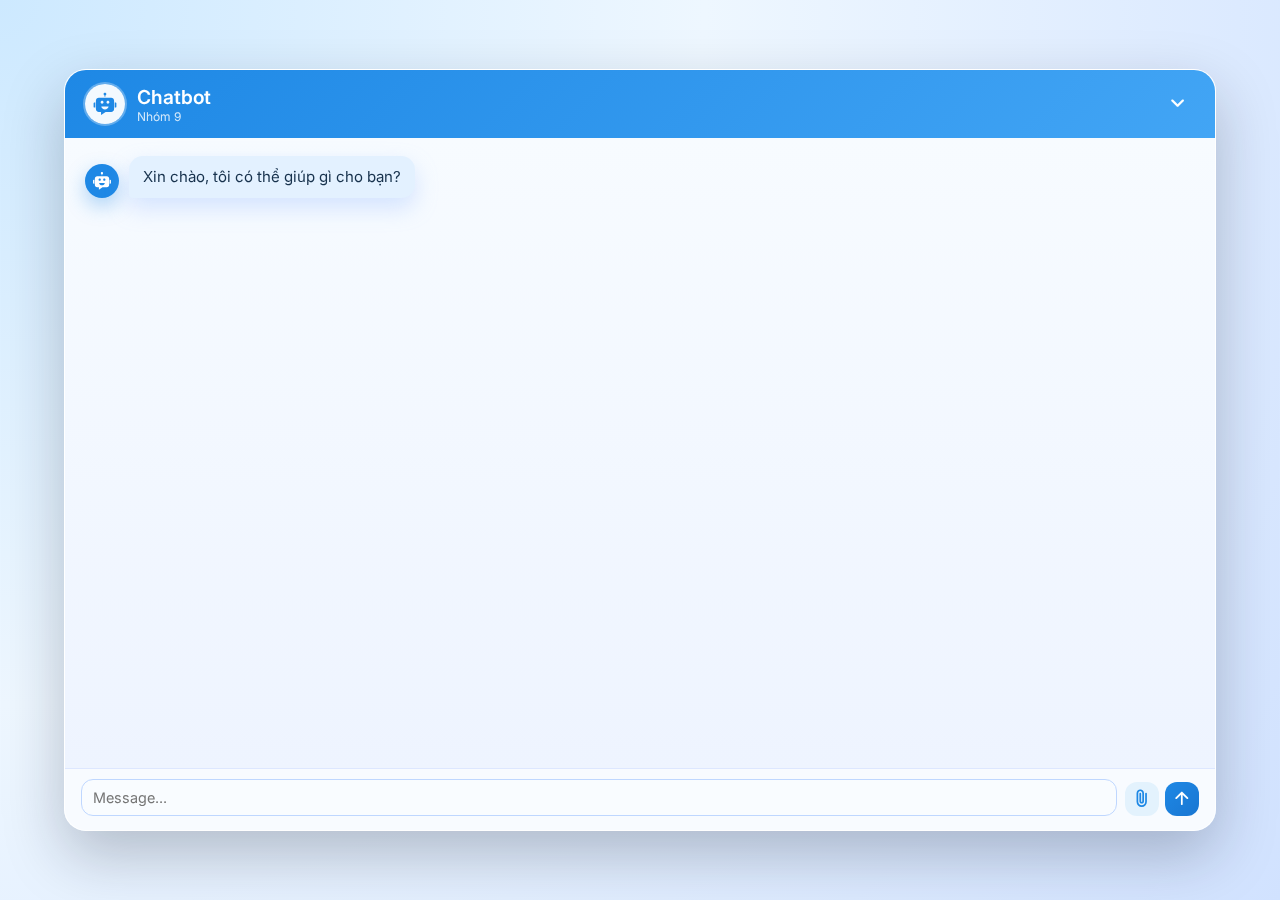
<file: index.html>
<!DOCTYPE html>
<html lang="en">
  <head>
    <meta charset="UTF-8" />
    <meta name="viewport" content="width=device-width, initial-scale=1.0" />
    <title>AI Chatbot</title>

    <link
      rel="stylesheet"
      href="https://fonts.googleapis.com/css2?family=Material+Symbols+Rounded"
    />

    <link rel="stylesheet" href="style.css" />
  </head>
  <body>
    <div class="chatbot-popup">
      <div class="chat-header">
        <div class="header-info">
          <div class="chatbot-logo-wrap">
            <svg
              class="chatbot-logo"
              xmlns="http://www.w3.org/2000/svg"
              viewBox="0 0 1024 1024"
            >
              <path
                d="M738.3 287.6H285.7c-59 0-106.8 47.8-106.8 106.8v303.1c0 59 47.8 106.8 106.8 106.8h81.5v111.1c0 .7.8 1.1 1.4.7l166.9-110.6 41.8-.8h117.4l43.6-.4c59 0 106.8-47.8 106.8-106.8V394.5c0-59-47.8-106.9-106.8-106.9zM351.7 448.2c0-29.5 23.9-53.5 53.5-53.5s53.5 23.9 53.5 53.5-23.9 53.5-53.5 53.5-53.5-23.9-53.5-53.5zm157.9 267.1c-67.8 0-123.8-47.5-132.3-109h264.6c-8.6 61.5-64.5 109-132.3 109zm110-213.7c-29.5 0-53.5-23.9-53.5-53.5s23.9-53.5 53.5-53.5 53.5 23.9 53.5 53.5-23.9 53.5-53.5 53.5zM867.2 644.5V453.1h26.5c19.4 0 35.1 15.7 35.1 35.1v121.1c0 19.4-15.7 35.1-35.1 35.1h-26.5zM95.2 609.4V488.2c0-19.4 15.7-35.1 35.1-35.1h26.5v191.3h-26.5c-19.4 0-35.1-15.7-35.1-35.1zM561.5 149.6c0 23.4-15.6 43.3-36.9 49.7v44.9h-30v-44.9c-21.4-6.5-36.9-26.3-36.9-49.7 0-28.6 23.3-51.9 51.9-51.9s51.9 23.3 51.9 51.9z"
              ></path>
            </svg>
          </div>
          <div>
            <h2 class="logo-text">Chatbot</h2>
            <p class="logo-subtext">Nhóm 9</p>
          </div>
        </div>

        <!-- đóng mở chat -->
        <button id="close-chatbot" class="material-symbols-rounded">
          keyboard_arrow_down
        </button>
      </div>

      <!-- BODY -->
      <div class="chat-body"></div>

      <!-- FOOTER -->
      <div class="chat-footer">
        <form action="#" class="chat-form">
          <textarea
            placeholder="Message..."
            class="message-input"
            required
            rows="1"
          ></textarea>

          <div class="chat-controls">
            <button
              type="button"
              id="file-upload"
              class="material-symbols-rounded"
            >
              attach_file
            </button>

            <button
              type="submit"
              id="send-message"
              class="material-symbols-rounded send-btn"
            >
              arrow_upward
            </button>
          </div>
        </form>

        <!-- đầu vào file -->
        <input type="file" id="file-input" hidden />
      </div>
    </div>

    <script src="script.js"></script>
  </body>
</html>
</file>
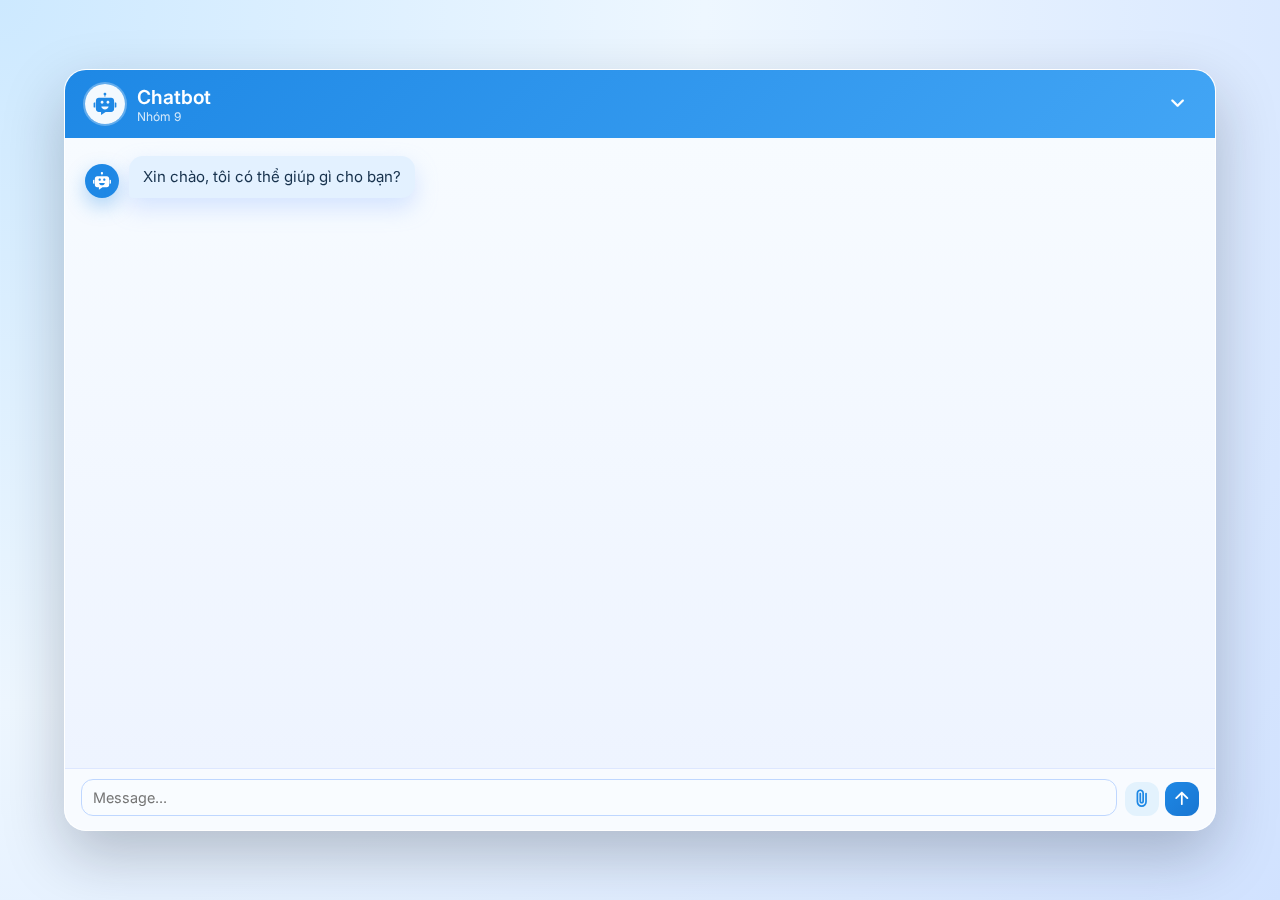
<file: chatbot_FE/index.html>
<!DOCTYPE html>
<html lang="en">
  <head>
    <meta charset="UTF-8" />
    <meta name="viewport" content="width=device-width, initial-scale=1.0" />
    <title>AI Chatbot</title>

    <link
      rel="stylesheet"
      href="https://fonts.googleapis.com/css2?family=Material+Symbols+Rounded"
    />

    <link rel="stylesheet" href="style.css" />
  </head>
  <body>
    <div class="chatbot-popup">
      <div class="chat-header">
        <div class="header-info">
          <div class="chatbot-logo-wrap">
            <svg
              class="chatbot-logo"
              xmlns="http://www.w3.org/2000/svg"
              viewBox="0 0 1024 1024"
            >
              <path
                d="M738.3 287.6H285.7c-59 0-106.8 47.8-106.8 106.8v303.1c0 59 47.8 106.8 106.8 106.8h81.5v111.1c0 .7.8 1.1 1.4.7l166.9-110.6 41.8-.8h117.4l43.6-.4c59 0 106.8-47.8 106.8-106.8V394.5c0-59-47.8-106.9-106.8-106.9zM351.7 448.2c0-29.5 23.9-53.5 53.5-53.5s53.5 23.9 53.5 53.5-23.9 53.5-53.5 53.5-53.5-23.9-53.5-53.5zm157.9 267.1c-67.8 0-123.8-47.5-132.3-109h264.6c-8.6 61.5-64.5 109-132.3 109zm110-213.7c-29.5 0-53.5-23.9-53.5-53.5s23.9-53.5 53.5-53.5 53.5 23.9 53.5 53.5-23.9 53.5-53.5 53.5zM867.2 644.5V453.1h26.5c19.4 0 35.1 15.7 35.1 35.1v121.1c0 19.4-15.7 35.1-35.1 35.1h-26.5zM95.2 609.4V488.2c0-19.4 15.7-35.1 35.1-35.1h26.5v191.3h-26.5c-19.4 0-35.1-15.7-35.1-35.1zM561.5 149.6c0 23.4-15.6 43.3-36.9 49.7v44.9h-30v-44.9c-21.4-6.5-36.9-26.3-36.9-49.7 0-28.6 23.3-51.9 51.9-51.9s51.9 23.3 51.9 51.9z"
              ></path>
            </svg>
          </div>
          <div>
            <h2 class="logo-text">Chatbot</h2>
            <p class="logo-subtext">Nhóm 9</p>
          </div>
        </div>

        <!-- đóng mở chat -->
        <button id="close-chatbot" class="material-symbols-rounded">
          keyboard_arrow_down
        </button>
      </div>

      <!-- BODY -->
      <div class="chat-body"></div>

      <!-- FOOTER -->
      <div class="chat-footer">
        <form action="#" class="chat-form">
          <textarea
            placeholder="Message..."
            class="message-input"
            required
            rows="1"
          ></textarea>

          <div class="chat-controls">
            <button
              type="button"
              id="file-upload"
              class="material-symbols-rounded"
            >
              attach_file
            </button>

            <button
              type="submit"
              id="send-message"
              class="material-symbols-rounded send-btn"
            >
              arrow_upward
            </button>
          </div>
        </form>

        <!-- đầu vào file -->
        <input type="file" id="file-input" hidden />
      </div>
    </div>

    <script src="script.js"></script>
  </body>
</html>
</file>
<file: style.css>
@import url("https://fonts.googleapis.com/css2?family=Inter:wght@300;400;500;600&display=swap");

* {
  margin: 0;
  padding: 0;
  box-sizing: border-box;
  font-family: "Inter", sans-serif;
}

body {
  display: flex;
  align-items: center;
  justify-content: center;
  min-height: 100vh;
  background: radial-gradient(
    circle at top left,
    #cde9ff,
    #eef7ff 45%,
    #d1e2ff
  );
}

/* Khung */
.chatbot-popup {
  width: 90vw; /* SỬA: rộng gần full màn hình */
  max-width: 1200px; /* SỬA: giới hạn tối đa */
  background: rgba(255, 255, 255, 0.92);
  overflow: hidden;
  border-radius: 22px;
  box-shadow: 0 24px 60px rgba(15, 23, 42, 0.25);
  display: flex;
  flex-direction: column;
  backdrop-filter: blur(18px);
  border: 1px solid rgba(255, 255, 255, 0.7);
  transition: max-height 0.25s ease, transform 0.2s ease;
}

/* header */
.chat-header {
  display: flex;
  align-items: center;
  justify-content: space-between;
  background: linear-gradient(135deg, #1e88e5, #42a5f5);
  padding: 14px 20px;
}

.chat-header .header-info {
  display: flex;
  gap: 12px;
  align-items: center;
}

/* Logo */
.chatbot-logo-wrap {
  width: 40px;
  height: 40px;
  border-radius: 999px;
  background: rgba(255, 255, 255, 0.95);
  display: flex;
  align-items: center;
  justify-content: center;
  box-shadow: 0 0 0 2px rgba(255, 255, 255, 0.3);
}

.chatbot-logo {
  height: 28px;
  width: 28px;
  fill: #1e88e5;
}

.logo-text {
  color: #fff;
  font-size: 1.2rem;
  font-weight: 600;
}

.logo-subtext {
  font-size: 0.75rem;
  color: rgba(255, 255, 255, 0.8);
}

.chat-header #close-chatbot {
  border: none;
  color: #fff;
  height: 36px;
  width: 36px;
  font-size: 1.7rem;
  cursor: pointer;
  border-radius: 999px;
  background: transparent;
  display: flex;
  align-items: center;
  justify-content: center;
  transition: 0.18s ease;
}

.chat-header #close-chatbot:hover {
  background: rgba(255, 255, 255, 0.18);
}

/* body */
.chat-body {
  padding: 18px 20px 16px;
  display: flex;
  flex-direction: column;
  gap: 14px;
  height: 70vh; /* SỬA: cao hơn */
  overflow-y: auto;
  background: linear-gradient(180deg, #f7fbff, #eef4ff);
}

/* cuộn */
.chat-body::-webkit-scrollbar {
  width: 6px;
}
.chat-body::-webkit-scrollbar-thumb {
  background: #c1d5f5;
  border-radius: 999px;
}
.chat-body::-webkit-scrollbar-track {
  background: transparent;
}

/* Tin nhắn */
.message {
  display: flex;
  gap: 10px;
  align-items: flex-end;
  animation: fadeInUp 0.22s ease-out;
}

.message-bot {
  justify-content: flex-start;
}

.message-user {
  justify-content: flex-end;
}

/* avt bot */
.message-bot .bot-avatar {
  height: 34px;
  width: 34px;
  padding: 6px;
  fill: white;
  background: #1e88e5;
  border-radius: 999px;
  box-shadow: 0 8px 20px rgba(30, 136, 229, 0.35);
}

/* bubble text chung */
.message .message-text {
  padding: 10px 14px;
  max-width: 78%;
  font-size: 0.94rem;
  line-height: 1.45;
}

/* bot bubble */
.message-bot .message-text {
  background: #e3f1ff;
  border-radius: 14px 14px 14px 4px;
  color: #17324d;
  box-shadow: 0 10px 22px rgba(148, 186, 255, 0.35);
}

/* user */
.message-user .message-text {
  color: #fff;
  background: linear-gradient(135deg, #1e88e5, #1976d2);
  border-radius: 14px 14px 4px 14px;
  box-shadow: 0 10px 25px rgba(25, 118, 210, 0.45);
}

/* FOOTER */
.chat-footer {
  padding: 10px 16px 14px;
  border-top: 1px solid #dde7ff;
  background: #f8fbff;
}

.chat-form {
  display: flex;
  gap: 8px;
  align-items: flex-end;
}

.message-input {
  flex: 1;
  resize: none;
  padding: 9px 11px;
  border-radius: 12px;
  border: 1px solid #bfd7ff;
  font-size: 0.9rem;
  background: #f9fcff;
  transition: border-color 0.15s ease, box-shadow 0.15s ease,
    background 0.15s ease;
}

.message-input:focus {
  outline: none;
  border-color: #64b5f6;
  box-shadow: 0 0 0 1px #bbdefb;
  background: #ffffff;
}

/* nút icon */
.chat-controls {
  display: flex;
  gap: 6px;
}

.chat-controls .material-symbols-rounded {
  border: none;
  width: 34px;
  height: 34px;
  border-radius: 12px;
  display: flex;
  align-items: center;
  justify-content: center;
  font-size: 1.35rem;
  cursor: pointer;
  background: #e3f2fd;
  color: #1e88e5;
  transition: 0.16s ease;
}

.chat-controls .material-symbols-rounded:hover {
  background: #bbdefb;
  transform: translateY(-1px);
  box-shadow: 0 8px 14px rgba(144, 202, 249, 0.55);
}

.chat-controls .send-btn {
  background: linear-gradient(135deg, #1e88e5, #1976d2);
  color: white;
}

.chat-controls .send-btn:hover {
  background: linear-gradient(135deg, #2196f3, #1e88e5);
}

/* typing */
.thinking-indicator {
  display: flex;
  gap: 4px;
  padding: 3px 0;
}

.thinking-indicator .dot {
  width: 7px;
  height: 7px;
  border-radius: 50%;
  background: #1e88e5;
  animation: dotPulse 1.5s ease-in-out infinite;
}

.thinking-indicator .dot:nth-child(2) {
  animation-delay: 0.2s;
}
.thinking-indicator .dot:nth-child(3) {
  animation-delay: 0.4s;
}

.chatbot-popup.is-collapsed .chat-body,
.chatbot-popup.is-collapsed .chat-footer {
  display: none;
}

.chatbot-popup.is-collapsed {
  border-radius: 22px;
}

.chatbot-popup.is-collapsed #close-chatbot {
  transform: rotate(180deg);
}

/* animation */
@keyframes dotPulse {
  0%,
  80%,
  100% {
    transform: scale(0.6);
    opacity: 0.4;
  }
  40% {
    transform: scale(1);
    opacity: 1;
  }
}

@keyframes fadeInUp {
  from {
    opacity: 0;
    transform: translateY(6px);
  }
  to {
    opacity: 1;
    transform: translateY(0);
  }
}
</file>
<file: chatbot_FE/style.css>
@import url("https://fonts.googleapis.com/css2?family=Inter:wght@300;400;500;600&display=swap");

* {
  margin: 0;
  padding: 0;
  box-sizing: border-box;
  font-family: "Inter", sans-serif;
}

body {
  display: flex;
  align-items: center;
  justify-content: center;
  min-height: 100vh;
  background: radial-gradient(
    circle at top left,
    #cde9ff,
    #eef7ff 45%,
    #d1e2ff
  );
}

/* Khung */
.chatbot-popup {
  width: 90vw; /* SỬA: rộng gần full màn hình */
  max-width: 1200px; /* SỬA: giới hạn tối đa */
  background: rgba(255, 255, 255, 0.92);
  overflow: hidden;
  border-radius: 22px;
  box-shadow: 0 24px 60px rgba(15, 23, 42, 0.25);
  display: flex;
  flex-direction: column;
  backdrop-filter: blur(18px);
  border: 1px solid rgba(255, 255, 255, 0.7);
  transition: max-height 0.25s ease, transform 0.2s ease;
}

/* header */
.chat-header {
  display: flex;
  align-items: center;
  justify-content: space-between;
  background: linear-gradient(135deg, #1e88e5, #42a5f5);
  padding: 14px 20px;
}

.chat-header .header-info {
  display: flex;
  gap: 12px;
  align-items: center;
}

/* Logo */
.chatbot-logo-wrap {
  width: 40px;
  height: 40px;
  border-radius: 999px;
  background: rgba(255, 255, 255, 0.95);
  display: flex;
  align-items: center;
  justify-content: center;
  box-shadow: 0 0 0 2px rgba(255, 255, 255, 0.3);
}

.chatbot-logo {
  height: 28px;
  width: 28px;
  fill: #1e88e5;
}

.logo-text {
  color: #fff;
  font-size: 1.2rem;
  font-weight: 600;
}

.logo-subtext {
  font-size: 0.75rem;
  color: rgba(255, 255, 255, 0.8);
}

.chat-header #close-chatbot {
  border: none;
  color: #fff;
  height: 36px;
  width: 36px;
  font-size: 1.7rem;
  cursor: pointer;
  border-radius: 999px;
  background: transparent;
  display: flex;
  align-items: center;
  justify-content: center;
  transition: 0.18s ease;
}

.chat-header #close-chatbot:hover {
  background: rgba(255, 255, 255, 0.18);
}

/* body */
.chat-body {
  padding: 18px 20px 16px;
  display: flex;
  flex-direction: column;
  gap: 14px;
  height: 70vh; /* SỬA: cao hơn */
  overflow-y: auto;
  background: linear-gradient(180deg, #f7fbff, #eef4ff);
}

/* cuộn */
.chat-body::-webkit-scrollbar {
  width: 6px;
}
.chat-body::-webkit-scrollbar-thumb {
  background: #c1d5f5;
  border-radius: 999px;
}
.chat-body::-webkit-scrollbar-track {
  background: transparent;
}

/* Tin nhắn */
.message {
  display: flex;
  gap: 10px;
  align-items: flex-end;
  animation: fadeInUp 0.22s ease-out;
}

.message-bot {
  justify-content: flex-start;
}

.message-user {
  justify-content: flex-end;
}

/* avt bot */
.message-bot .bot-avatar {
  height: 34px;
  width: 34px;
  padding: 6px;
  fill: white;
  background: #1e88e5;
  border-radius: 999px;
  box-shadow: 0 8px 20px rgba(30, 136, 229, 0.35);
}

/* bubble text chung */
.message .message-text {
  padding: 10px 14px;
  max-width: 78%;
  font-size: 0.94rem;
  line-height: 1.45;
}

/* bot bubble */
.message-bot .message-text {
  background: #e3f1ff;
  border-radius: 14px 14px 14px 4px;
  color: #17324d;
  box-shadow: 0 10px 22px rgba(148, 186, 255, 0.35);
}

/* user */
.message-user .message-text {
  color: #fff;
  background: linear-gradient(135deg, #1e88e5, #1976d2);
  border-radius: 14px 14px 4px 14px;
  box-shadow: 0 10px 25px rgba(25, 118, 210, 0.45);
}

/* FOOTER */
.chat-footer {
  padding: 10px 16px 14px;
  border-top: 1px solid #dde7ff;
  background: #f8fbff;
}

.chat-form {
  display: flex;
  gap: 8px;
  align-items: flex-end;
}

.message-input {
  flex: 1;
  resize: none;
  padding: 9px 11px;
  border-radius: 12px;
  border: 1px solid #bfd7ff;
  font-size: 0.9rem;
  background: #f9fcff;
  transition: border-color 0.15s ease, box-shadow 0.15s ease,
    background 0.15s ease;
}

.message-input:focus {
  outline: none;
  border-color: #64b5f6;
  box-shadow: 0 0 0 1px #bbdefb;
  background: #ffffff;
}

/* nút icon */
.chat-controls {
  display: flex;
  gap: 6px;
}

.chat-controls .material-symbols-rounded {
  border: none;
  width: 34px;
  height: 34px;
  border-radius: 12px;
  display: flex;
  align-items: center;
  justify-content: center;
  font-size: 1.35rem;
  cursor: pointer;
  background: #e3f2fd;
  color: #1e88e5;
  transition: 0.16s ease;
}

.chat-controls .material-symbols-rounded:hover {
  background: #bbdefb;
  transform: translateY(-1px);
  box-shadow: 0 8px 14px rgba(144, 202, 249, 0.55);
}

.chat-controls .send-btn {
  background: linear-gradient(135deg, #1e88e5, #1976d2);
  color: white;
}

.chat-controls .send-btn:hover {
  background: linear-gradient(135deg, #2196f3, #1e88e5);
}

/* typing */
.thinking-indicator {
  display: flex;
  gap: 4px;
  padding: 3px 0;
}

.thinking-indicator .dot {
  width: 7px;
  height: 7px;
  border-radius: 50%;
  background: #1e88e5;
  animation: dotPulse 1.5s ease-in-out infinite;
}

.thinking-indicator .dot:nth-child(2) {
  animation-delay: 0.2s;
}
.thinking-indicator .dot:nth-child(3) {
  animation-delay: 0.4s;
}

.chatbot-popup.is-collapsed .chat-body,
.chatbot-popup.is-collapsed .chat-footer {
  display: none;
}

.chatbot-popup.is-collapsed {
  border-radius: 22px;
}

.chatbot-popup.is-collapsed #close-chatbot {
  transform: rotate(180deg);
}

/* animation */
@keyframes dotPulse {
  0%,
  80%,
  100% {
    transform: scale(0.6);
    opacity: 0.4;
  }
  40% {
    transform: scale(1);
    opacity: 1;
  }
}

@keyframes fadeInUp {
  from {
    opacity: 0;
    transform: translateY(6px);
  }
  to {
    opacity: 1;
    transform: translateY(0);
  }
}
</file>
